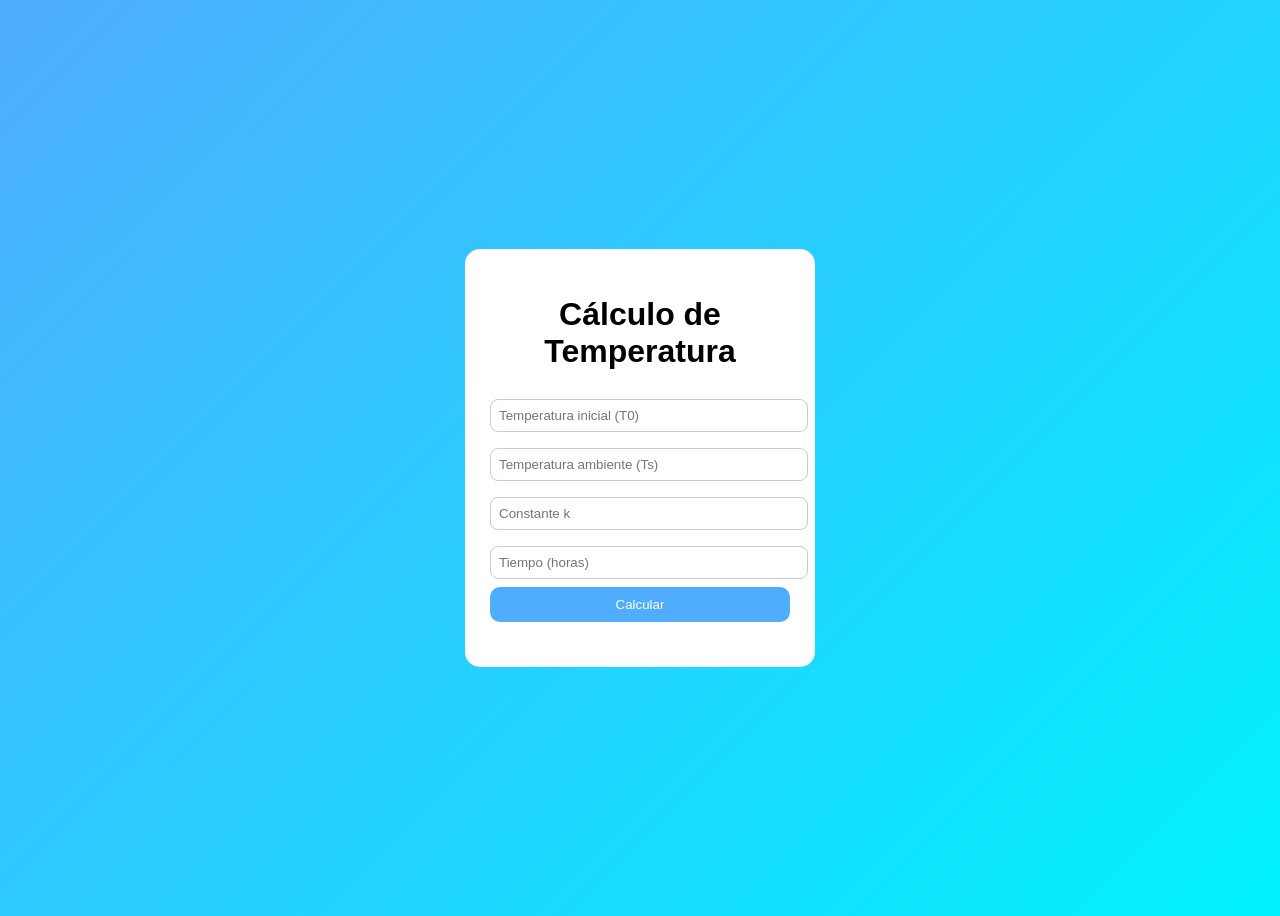
<file: Ejercicio 1/index.html>
<!DOCTYPE html>
<html lang="es">

<head>
    <meta charset="UTF-8">
    <title>Transferencia de Calor</title>
    <link rel="stylesheet" href="./CSS/style.css">
</head>

<body>
    <div class="container">
        <h1>Cálculo de Temperatura</h1>
        <input type="number" id="T0" placeholder="Temperatura inicial (T0)">
        <input type="number" id="Ts" placeholder="Temperatura ambiente (Ts)">
        <input type="number" id="k" placeholder="Constante k" step="0.01">
        <input type="number" id="t" placeholder="Tiempo (horas)">
        <button onclick="calcular()">Calcular</button>
        <h2 id="resultado"></h2>
    </div>
    <script src="./JAVASCRIPT/EJEMPLO.JS"></script>

</body>

</html>
</file>
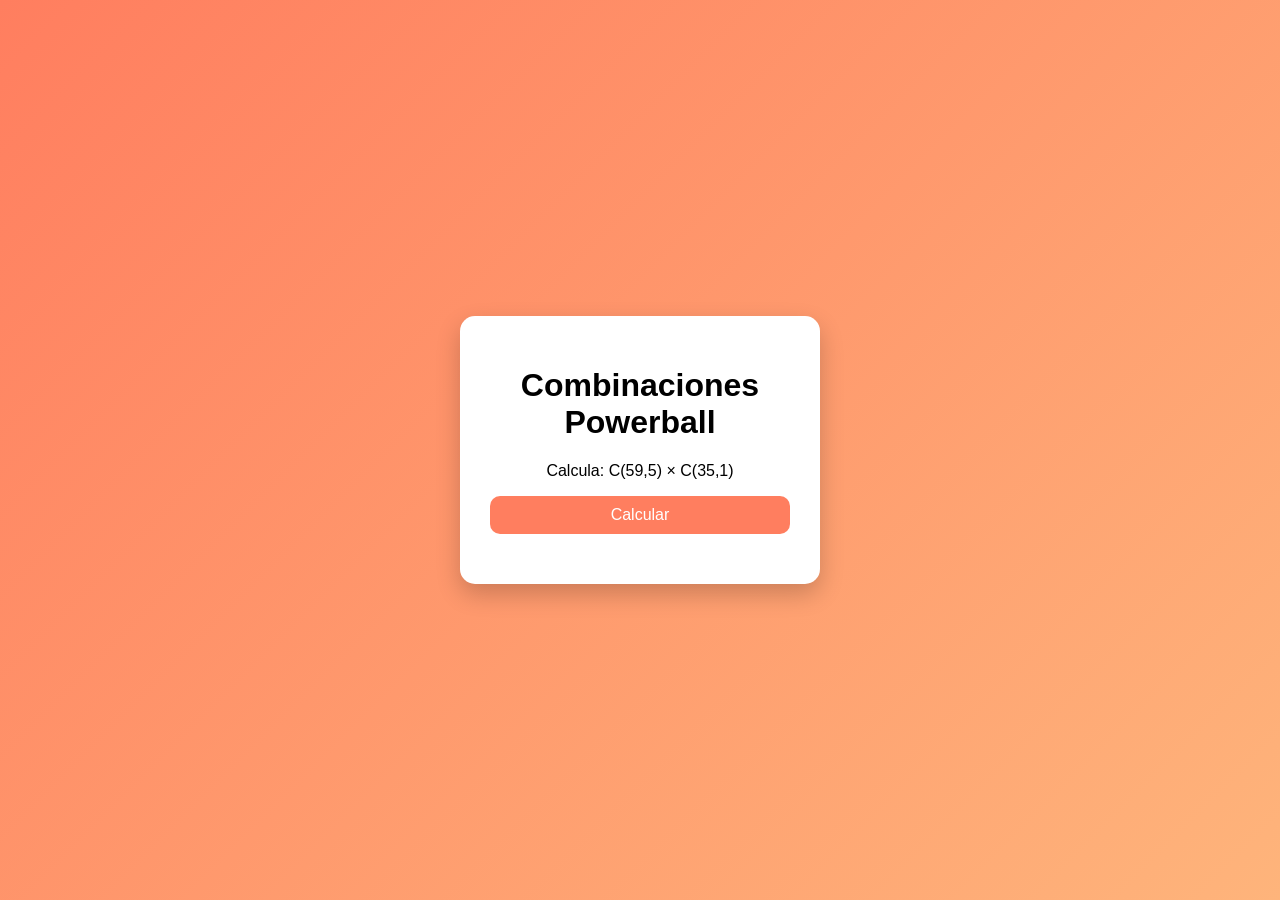
<file: Ejercicio 2/index.html>
<!DOCTYPE html>
<html lang="es">

<head>
    <meta charset="UTF-8">
    <title>Combinaciones Powerball</title>
    <link rel="stylesheet" href="./CSS/style.css">
</head>

<body>
    <div class="container">
        <h1>Combinaciones Powerball</h1>

        <p>Calcula: C(59,5) × C(35,1)</p>

        <button onclick="calcular()">Calcular</button>

        <h2 id="resultado"></h2>
    </div>
    <script src="./JAVASCRIPT/Ejemplo1.js"></script>
</body>

</html>
</file>
<file: Ejercicio 1/CSS/style.css>
body {
    font-family: Arial;
    background: linear-gradient(135deg, #4facfe, #00f2fe);
    display: flex;
    justify-content: center;
    align-items: center;
    height: 100vh;
}

.container {
    background: white;
    padding: 25px;
    border-radius: 15px;
    width: 300px;
    text-align: center;
}

input {
    width: 100%;
    margin: 8px 0;
    padding: 8px;
    border-radius: 8px;
    border: 1px solid #ccc;
}

button {
    width: 100%;
    padding: 10px;
    background: #4facfe;
    color: white;
    border: none;
    border-radius: 10px;
    cursor: pointer;
}

button:hover {
    background: #0077ff;
}
</file>
<file: Ejercicio 2/CSS/style.css>
body {
    font-family: Arial;
    background: linear-gradient(135deg, #ff7e5f, #feb47b);
    display: flex;
    justify-content: center;
    align-items: center;
    height: 100vh;
    margin: 0;
}

.container {
    background: white;
    padding: 30px;
    border-radius: 15px;
    text-align: center;
    width: 300px;
    box-shadow: 0 10px 25px rgba(0, 0, 0, 0.2);
}

button {
    padding: 10px;
    width: 100%;
    border: none;
    border-radius: 10px;
    background: #ff7e5f;
    color: white;
    font-size: 16px;
    cursor: pointer;
}

button:hover {
    background: #ff4b2b;
}

h2 {
    margin-top: 20px;
}
</file>
